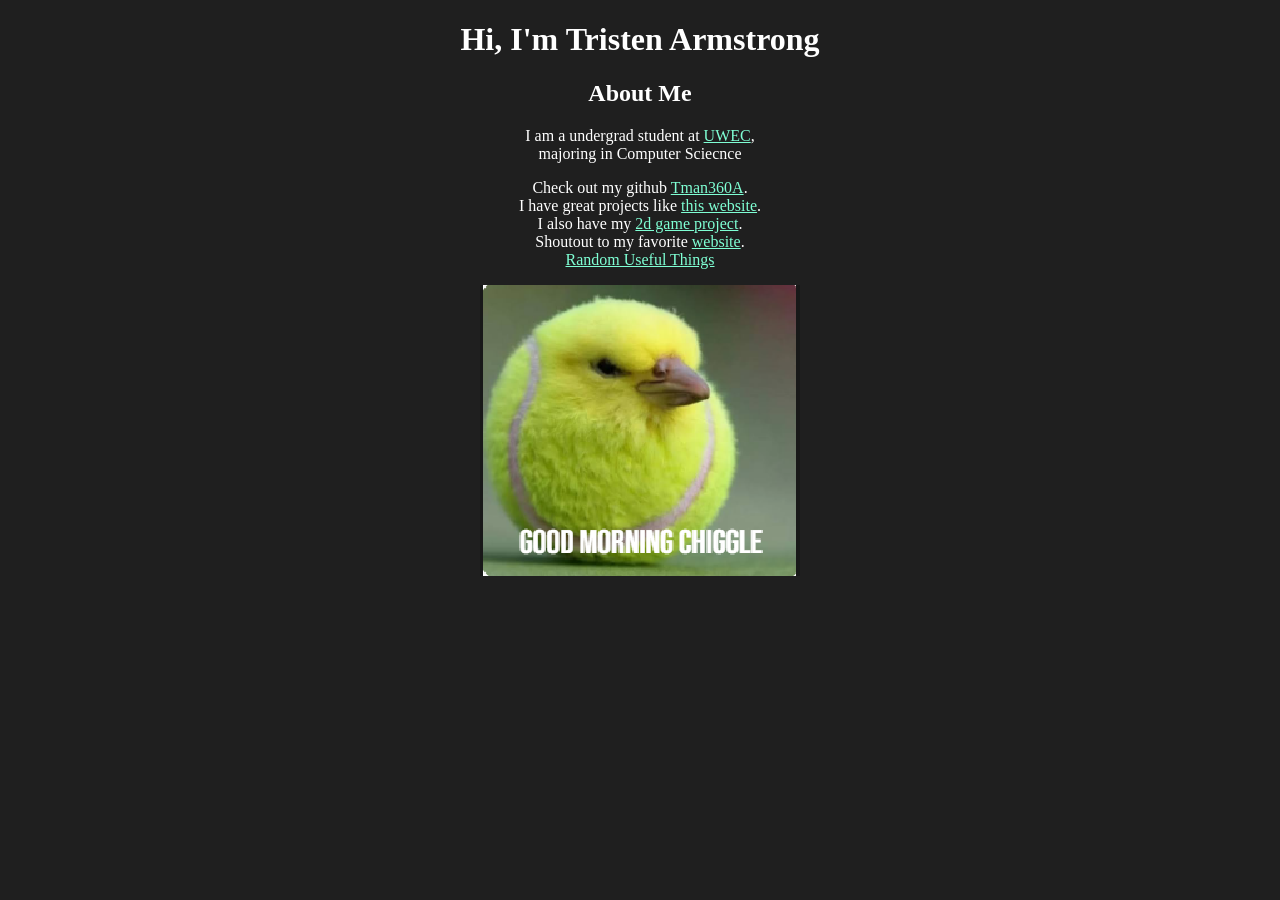
<file: src/index.html>
<!DOCTYPE html>
<html lang="en">

<head>
    <title>Tristen Armstrong</title>
    <link rel="stylesheet" href="index.css">
</head>

<body>
    <h1>Hi, I'm Tristen Armstrong</h1>

    <h2>About Me</h2>

    <p>
        I am a undergrad student at <a href="https://www.uwec.edu">UWEC</a>, <br>
        majoring in Computer Sciecnce <br>
    </p>

    <p>
        Check out my github <a href="https://github.com/Tman360A">Tman360A</a>. <br>
        I have great projects like <a href="https://github.com/Tman360A/personal_website">this website</a>. <br>
        I also have my <a href="https://github.com/Tman360A/game-2d">2d game project</a>. <br>
        Shoutout to my favorite <a href="https://tacobellcrunchwrap.com/">website</a>. <br>
        <a href="https://armstrongtristen.live/games.html">Random Useful Things</a>
    </p>

    <img src="img/chiggle.jpg" alt="A chiggle">
</body>

</html>
</file>
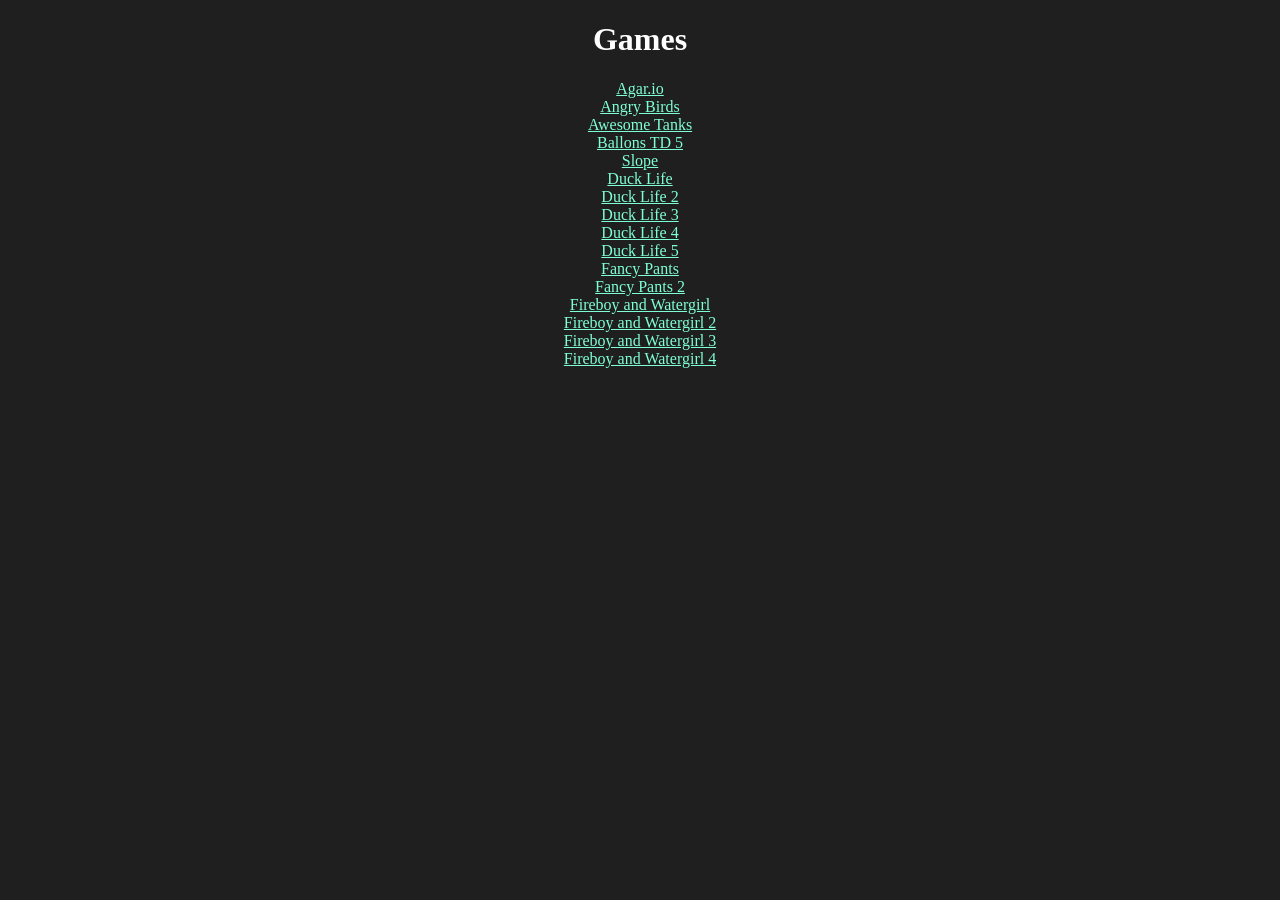
<file: src/games.html>
<!DOCTYPE html>
<html lang="en">

<head>
    <title>Secret Game Lounge</title>
    <link rel="stylesheet" href="index.css">
</head>

<body>
    <h1>Games</h1>

    <p>
        <a href="https://armstrongtristen.live/games/agar-io.html">Agar.io</a> <br>
        <a href="https://armstrongtristen.live/games/angry-birds.html">Angry Birds</a> <br>
        <a href="https://armstrongtristen.live/games/awesome-tanks.html">Awesome Tanks</a> <br>
        <a href="https://armstrongtristen.live/games/btd5.html">Ballons TD 5</a> <br>
        <a href="https://armstrongtristen.live/games/slope.html">Slope</a> <br>
        <a href="https://armstrongtristen.live/games/ducklife.html">Duck Life</a> <br>
        <a href="https://armstrongtristen.live/games/ducklife2.html">Duck Life 2</a> <br>
        <a href="https://armstrongtristen.live/games/ducklife3.html">Duck Life 3</a> <br>
        <a href="https://armstrongtristen.live/games/ducklife4.html">Duck Life 4</a> <br>
        <a href="https://armstrongtristen.live/games/ducklife5.html">Duck Life 5</a> <br>
        <a href="https://armstrongtristen.live/games/fancy-pants.html">Fancy Pants</a> <br>
        <a href="https://armstrongtristen.live/games/fancy-pants2.html">Fancy Pants 2</a> <br>
        <a href="https://armstrongtristen.live/games/fireboy-and-watergirl.html">Fireboy and Watergirl</a> <br>
        <a href="https://armstrongtristen.live/games/fireboy-and-watergirl2.html">Fireboy and Watergirl 2</a> <br>
        <a href="https://armstrongtristen.live/games/fireboy-and-watergirl3.html">Fireboy and Watergirl 3</a> <br>
        <a href="https://armstrongtristen.live/games/fireboy-and-watergirl4.html">Fireboy and Watergirl 4</a> <br>
    </p>
</body>
</file>
<file: src/index.css>
* {
    /* font-family: "JetBrainsMono Nerd Font";
    src: url("https://jsdelivr.net") format("woff2"); */

    text-align: center;
}

body {
    background-color: #1f1f1f;
}

h1, h2, p{
    color: white;
}

a {
    color:aquamarine
}
</file>
